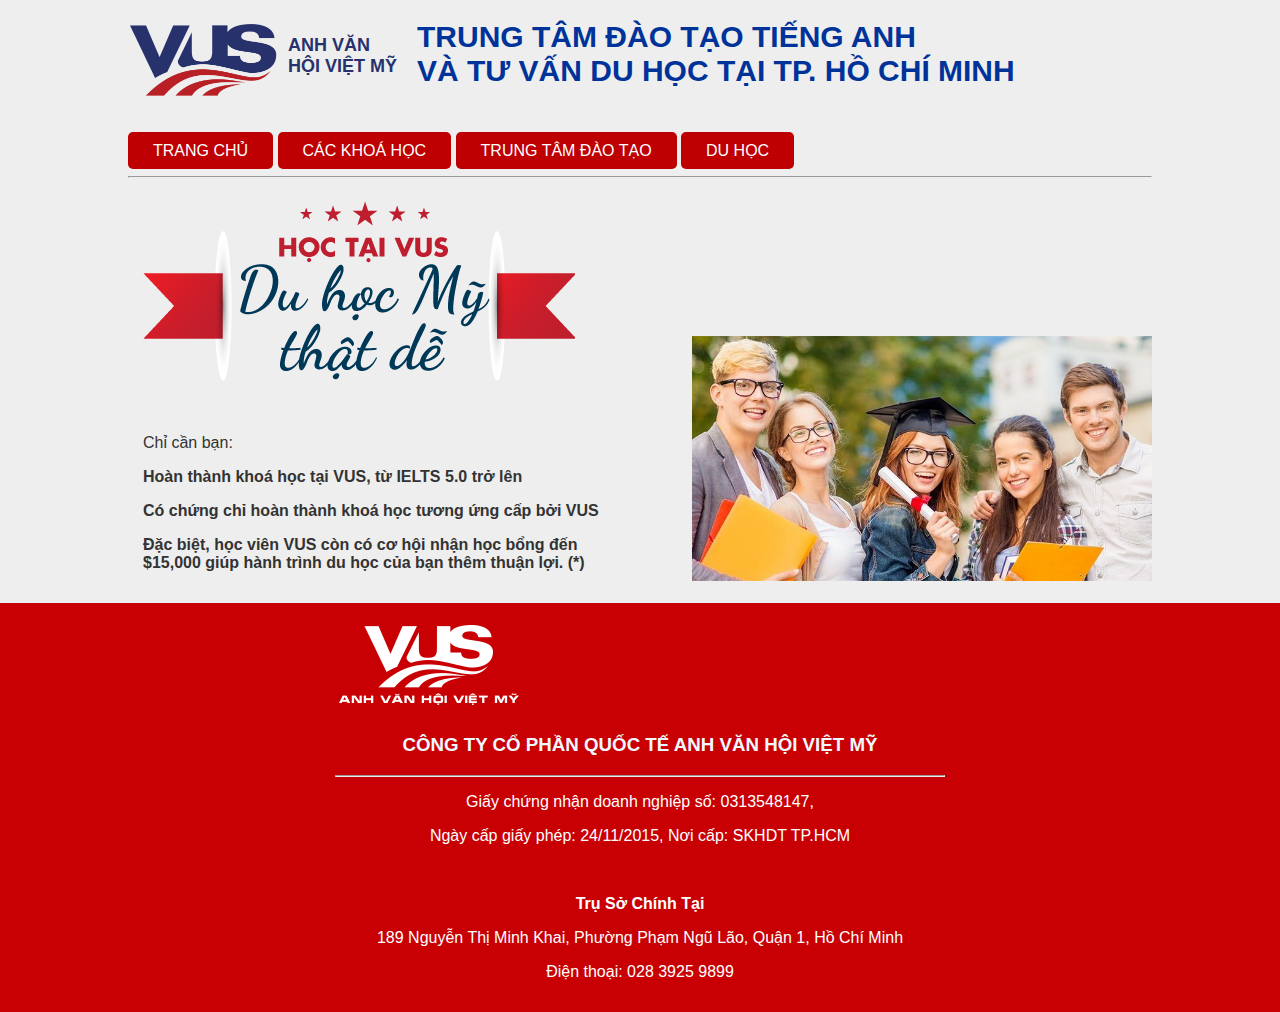
<file: duhoc.html>
<!doctype html>
<html>
<head>
<meta charset="utf-8">
<title>TRUNG TÂM ĐÀO TẠO TIẾNG ANH VÀ TƯ VẤN DU HỌC TẠI TP. HỒ CHÍ MINH</title>
	<link rel="stylesheet" href="CSS/MAIN STYLE.css">
</head>

<body>
	<div class="header">
		<div class="container">
			<a href="index.html" class="logo">
				<img src="IMAGES/logo_1200.png"  class="logo"></a>
			<h4 class="text1">ANH VĂN<br>HỘI VIỆT MỸ</h4>
			
    <h1 class="text-primary">TRUNG TÂM ĐÀO TẠO TIẾNG ANH<br>
      VÀ TƯ VẤN DU HỌC TẠI TP. HỒ CHÍ MINH </h1>
    <div class="clearfix"></div>
		&nbsp;	
    <p class="menu">
		<a href="index.html">TRANG CHỦ</a>
		<a href="cackhoahoc.html">CÁC KHOÁ HỌC</a> 
		<a href="trungtamdaotao.html">TRUNG TÂM ĐÀO TẠO</a>
		<a href="duhoc.html">DU HỌC</a>
	  </p>
    <hr>
		</div>
	</div>
	<div class="container">
		<div class="w-51">
	<img src="IMAGES/duhocmy.png" ></div>
		<img src="IMAGES/duhoc.png" class="img">
		
		<div class="w-51">
			<p>	Chỉ cần bạn:</p>
<p><b>Hoàn thành khoá học tại VUS, từ IELTS 5.0 trở lên</b></p>
<p><b>Có chứng chỉ hoàn thành khoá học tương ứng cấp bởi VUS</b></p>
<p><b>Đặc biệt, học viên VUS còn có cơ hội nhận học bổng đến $15,000 giúp hành trình du học của bạn thêm thuận lợi. (*)</b></p>

<b></b>
		
		</div>
	</div>
	<div class="clearfix"></div>
	<div class="footer" align="center">
		<div class="w-50" align="left">			
			<img src="IMAGES/logo_footer.png" >
			<div class="w50">
			    
				<h3 class="white">CÔNG TY CỔ PHẦN QUỐC TẾ ANH VĂN HỘI VIỆT MỸ</h3>
			<hr>
				<p>Giấy chứng nhận doanh nghiệp số: 0313548147,</p>
<p>Ngày cấp giấy phép: 24/11/2015, Nơi cấp: SKHDT TP.HCM</p>
				&nbsp;
<p><b>Trụ Sở Chính Tại</b></p>
<p>189 Nguyễn Thị Minh Khai, Phường Phạm Ngũ Lão, Quận 1, Hồ Chí Minh</p>
<p>Điện thoại: 028 3925 9899</p>
			</div>
			
			
			</div>
		
		</div>
</body>
</html>
</file>
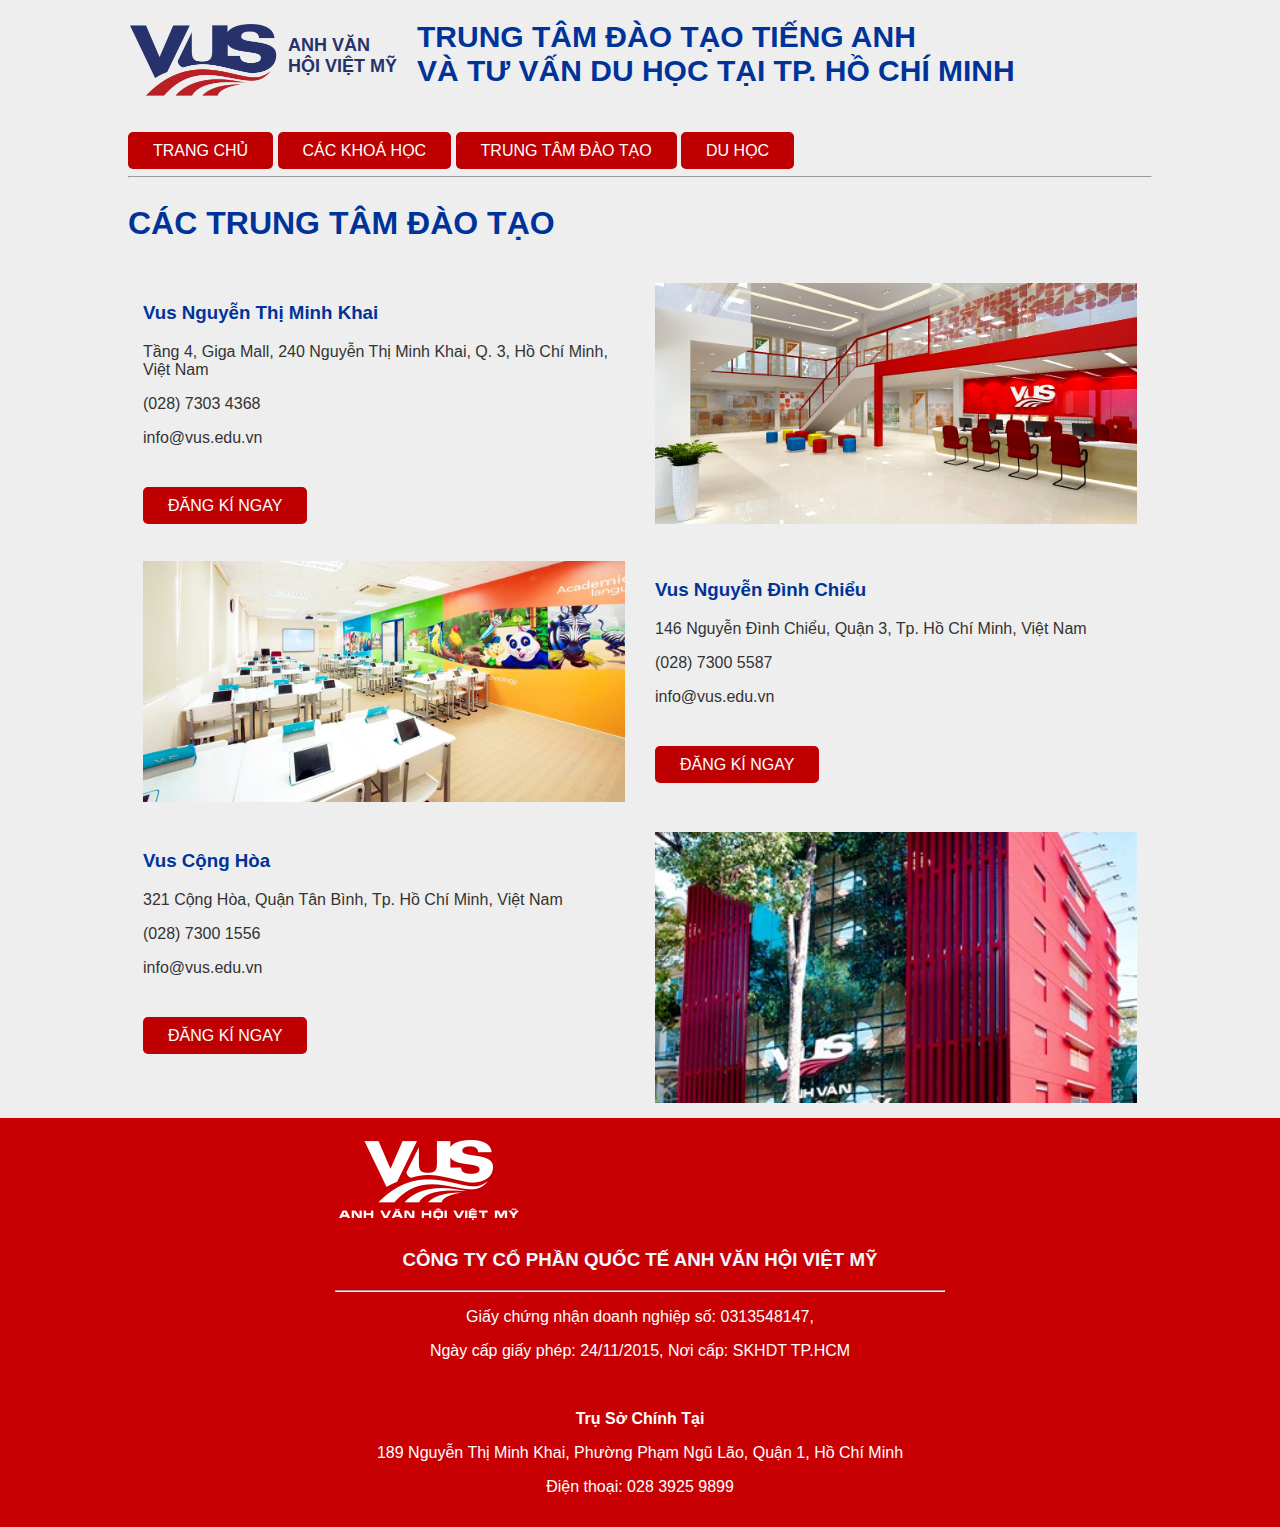
<file: trungtamdaotao.html>
<!doctype html>
<html>
<head>
<meta charset="utf-8">
<title>TRUNG TÂM ĐÀO TẠO TIẾNG ANH VÀ TƯ VẤN DU HỌC TẠI TP. HỒ CHÍ MINH</title>
<link rel="stylesheet" href="CSS/MAIN STYLE.css">
</head>
<body>
<div class="header">
  <div class="container"> <a href="index.html" class="logo"> <img src="IMAGES/logo_1200.png"  class="logo"></a>
    <h4 class="text1">ANH VĂN<br>
      HỘI VIỆT MỸ</h4>
    <h1 class="text-primary">TRUNG TÂM ĐÀO TẠO TIẾNG ANH<br>
      VÀ TƯ VẤN DU HỌC TẠI TP. HỒ CHÍ MINH </h1>
    <div class="clearfix"></div>
    &nbsp;
    <p class="menu"> <a href="index.html">TRANG CHỦ</a> <a href="cackhoahoc.html">CÁC KHOÁ HỌC</a> <a href="trungtamdaotao.html">TRUNG TÂM ĐÀO TẠO</a> <a href="duhoc.html">DU HỌC</a> </p>
    <hr>
  </div>
  <div class="container">
    <h2>CÁC TRUNG TÂM ĐÀO TẠO</h2>
    <div class="w-51">
      <h3>Vus Nguyễn Thị Minh Khai</h3>
      <p>Tầng 4, Giga Mall, 240 Nguyễn Thị Minh Khai,
        Q. 3, Hồ Chí Minh, Việt Nam</p>
      <p>(028) 7303 4368</p>
      <p>info@vus.edu.vn</p>
      &nbsp;
      <p class="menu"> <a href="#">ĐĂNG KÍ NGAY</a> </p>
    </div>
    <div class="w-51">
      <img src="IMAGES/T1.png" class="float">
    </div>
    <div class="clearfix"></div>
    <div class="w-51">
      <img src="IMAGES/T2.png" class="float">
    </div>
    <div class="w-51">
      <h3>Vus Nguyễn Đình Chiểu</h3>
      <p>146 Nguyễn Đình Chiểu, Quận 3, Tp. Hồ Chí Minh, Việt Nam</p>
      <p>(028) 7300 5587</p>
      <p>info@vus.edu.vn</p>
      &nbsp;
      <p class="menu"> <a href="#">ĐĂNG KÍ NGAY</a> </p>
    </div>
    <div class="clearfix"></div>
    <div class="w-51">
      <h3>Vus Cộng Hòa</h3>
      <p>321 Cộng Hòa, Quận Tân Bình, Tp. Hồ Chí Minh, Việt Nam</p>
      <p>(028) 7300 1556</p>
      <p>info@vus.edu.vn</p>
      &nbsp;
      <p class="menu"> <a href="#">ĐĂNG KÍ NGAY</a> </p>
    </div>
    <div class="w-51">
     <img src="IMAGES/t3.png" class="float">
    </div>
  </div>
</div>
<div class="clearfix"></div>
<div class="footer" align="center">
  <div class="w-50" align="left"> <img src="IMAGES/logo_footer.png" >
    <div class="w50">
      <h3 class="white">CÔNG TY CỔ PHẦN QUỐC TẾ ANH VĂN HỘI VIỆT MỸ</h3>
      <hr>
      <p>Giấy chứng nhận doanh nghiệp số: 0313548147,</p>
      <p>Ngày cấp giấy phép: 24/11/2015, Nơi cấp: SKHDT TP.HCM</p>
      &nbsp;
      <p><b>Trụ Sở Chính Tại</b></p>
      <p>189 Nguyễn Thị Minh Khai, Phường Phạm Ngũ Lão, Quận 1, Hồ Chí Minh</p>
      <p>Điện thoại: 028 3925 9899</p>
    </div>
  </div>
</div>
</body>
</html>
</file>
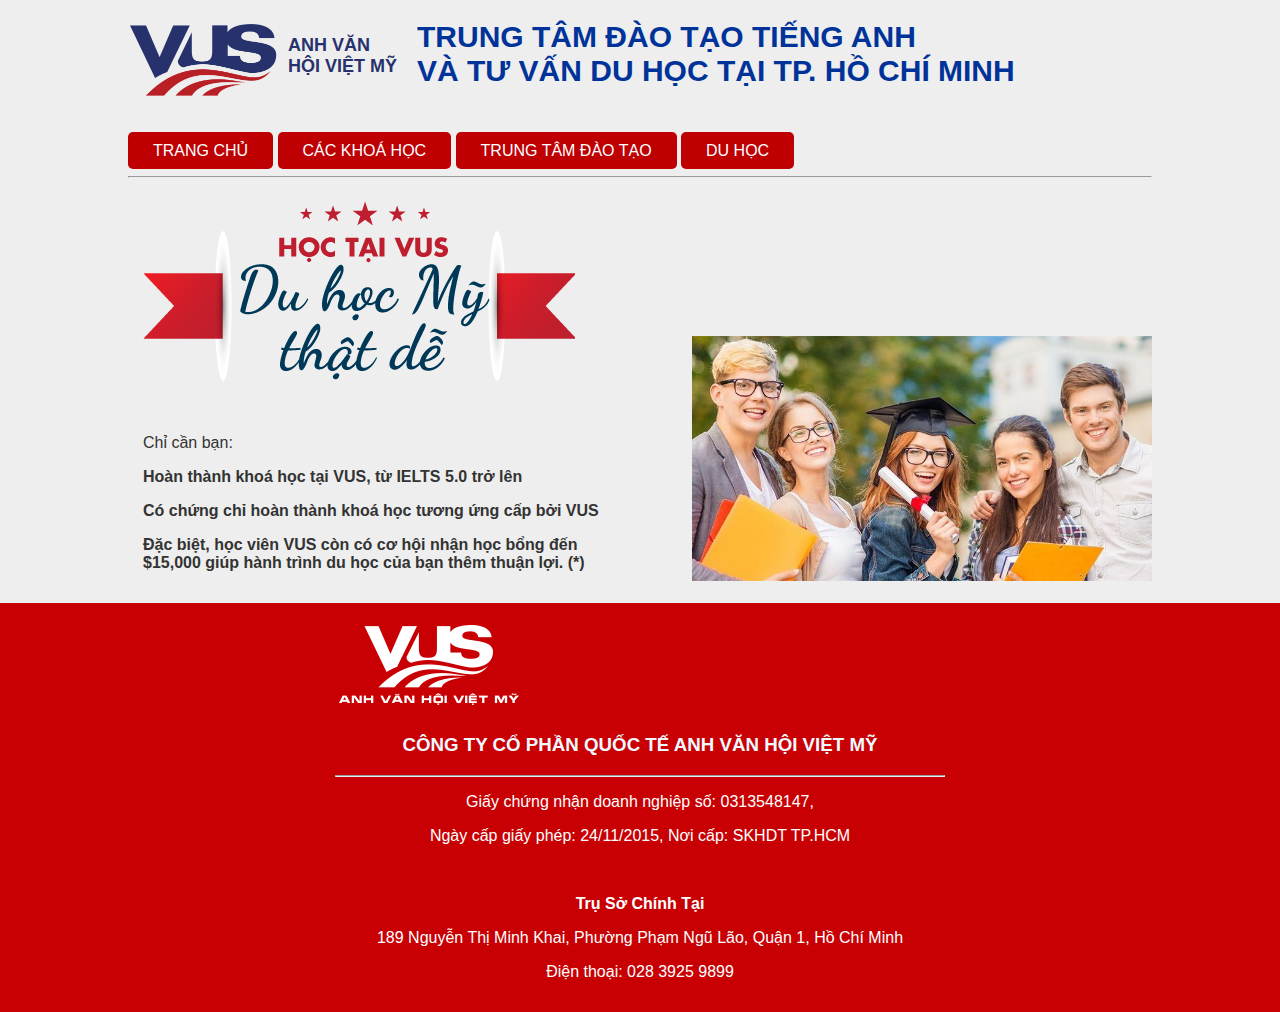
<file: INDER- NGUYEN THI THANH THAO/duhoc.html>
<!doctype html>
<html>
<head>
<meta charset="utf-8">
<title>TRUNG TÂM ĐÀO TẠO TIẾNG ANH VÀ TƯ VẤN DU HỌC TẠI TP. HỒ CHÍ MINH</title>
	<link rel="stylesheet" href="CSS/MAIN STYLE.css">
</head>

<body>
	<div class="header">
		<div class="container">
			<a href="index.html" class="logo">
				<img src="IMAGES/logo_1200.png"  class="logo"></a>
			<h4 class="text1">ANH VĂN<br>HỘI VIỆT MỸ</h4>
			
    <h1 class="text-primary">TRUNG TÂM ĐÀO TẠO TIẾNG ANH<br>
      VÀ TƯ VẤN DU HỌC TẠI TP. HỒ CHÍ MINH </h1>
    <div class="clearfix"></div>
		&nbsp;	
    <p class="menu">
		<a href="index.html">TRANG CHỦ</a>
		<a href="cackhoahoc.html">CÁC KHOÁ HỌC</a> 
		<a href="trungtamdaotao.html">TRUNG TÂM ĐÀO TẠO</a>
		<a href="duhoc.html">DU HỌC</a>
	  </p>
    <hr>
		</div>
	</div>
	<div class="container">
		<div class="w-51">
	<img src="IMAGES/duhocmy.png" ></div>
		<img src="IMAGES/duhoc.jpg" class="img">
		
		<div class="w-51">
			<p>	Chỉ cần bạn:</p>
<p><b>Hoàn thành khoá học tại VUS, từ IELTS 5.0 trở lên</b></p>
<p><b>Có chứng chỉ hoàn thành khoá học tương ứng cấp bởi VUS</b></p>
<p><b>Đặc biệt, học viên VUS còn có cơ hội nhận học bổng đến $15,000 giúp hành trình du học của bạn thêm thuận lợi. (*)</b></p>

<b></b>
		
		</div>
	</div>
	<div class="clearfix"></div>
	<div class="footer" align="center">
		<div class="w-50" align="left">			
			<img src="IMAGES/logo_footer.png" >
			<div class="w50">
			    
				<h3 class="white">CÔNG TY CỔ PHẦN QUỐC TẾ ANH VĂN HỘI VIỆT MỸ</h3>
			<hr>
				<p>Giấy chứng nhận doanh nghiệp số: 0313548147,</p>
<p>Ngày cấp giấy phép: 24/11/2015, Nơi cấp: SKHDT TP.HCM</p>
				&nbsp;
<p><b>Trụ Sở Chính Tại</b></p>
<p>189 Nguyễn Thị Minh Khai, Phường Phạm Ngũ Lão, Quận 1, Hồ Chí Minh</p>
<p>Điện thoại: 028 3925 9899</p>
			</div>
			
			
			</div>
		
		</div>
</body>
</html>
</file>
<file: CSS/MAIN STYLE.css>
@charset "utf-8";
/* CSS Document */
body{
	background-color:#EEEEEE; 
	font-family: Gotham, "Helvetica Neue", Helvetica, Arial, "sans-serif"; 
	font-size: 16px; 
	color: #333;
	margin: 0
}
*{ 
	box-sizing: border-box
}
h1{ 
	margin-top: 20px
}
h1{
	text-align:right
}
h2{
	font-size: 2rem;
	color: #003399}
h3{align-content: center;
	color: #003399
}
h4{
	margin-right:20px;
	font-size: 20px
}
h5{font-size: 20px;
	color: #003399
}
.img-100{
	width: 100%;
	height: auto ;
}
.img{
	float: right;
	width:460px; 
	padding-top: 150px
}
.logo{
	float:left;
	margin-right: 50px; 
	width: 150px; 
	margin-top: 0
}
.container{ 
	width: 80%; 
	margin: auto
}
.header{ 
	min-height: 100px;
}
.header .logo{ 
	float: left; 
	margin-right: 10px
}
.menu a{
	background: #BE0003;
	color: #fff;
	padding: 10px 25px;
	text-decoration: none;
	border-radius: 5px
}
.menu a:hover{ 
	background:#ED1C2D
}

.footer{ 
	min-height: 250px;
	background:#C80003;
	color:#fff;
}
.w50{
	width:100%;
	text-align:center
}
.text-primary{
	color: #003399;
	text-align:left;
	margin-top:20px;
	font-size: 30px
}
.text1{ 
	color:#27326D;
	font-size: 18px;
	font-weight: bold; 
	margin-top:15px;
	float: left
}
.clearfix{ 
	clear:both;
	height:0
}
.w-20{
	width: 20%;
	float: left;
	padding: 15px
}
.w-25{ 
	width: 25%; 
	float: left;
	padding: 15px
}
.w-33{ 
	width:33.33%; 
	float: left;
	padding: 15px
}
.w-50{ 
	width: 50%;
	padding: 15px
}
.w-51{
	width: 50%;
	float: left;
	padding: 15px
}
.w-75{ 
	width: 75%;
	float: left;
	padding: 15px
}
.w-100{
	width: 100%;
	float: left;
	padding: 15px
}
.border{
	border: 1px
}
.right{
	text-align:left;
	margin-left:200px
}
.white{
	color:aliceblue;
}
.float{
	float: right;
	width: 100%
}
.float1{
	float:left;
	width: 100%
}
</file>
<file: INDER- NGUYEN THI THANH THAO/CSS/MAIN STYLE.css>
@charset "utf-8";
/* CSS Document */
body{ background-color:#EEEEEE; font-family: Gotham, "Helvetica Neue", Helvetica, Arial, "sans-serif"; font-size: 16px; color: #333; margin: 0}
*{ box-sizing: border-box}
h1{ margin-top: 20px}
h1{text-align:right}
h2{font-size: 2rem;color: #003399}
h3{align-content: center;color: #003399}
h4{margin-right:20px;font-size: 20px}
h5{font-size: 20px;color: #003399}
.img-100{ width: 100%; height: auto ;}
.img{float: right;width:460px; padding-top: 150px}
.logo{float:left;margin-right: 50px; width: 150px; margin-top: 0}
.container{ width: 80%; margin: auto}
.header{ min-height: 100px; }
.header .logo{ float: left; margin-right: 10px}
.menu a{ background: #BE0003; color: #fff; padding: 10px 25px; text-decoration: none;border-radius: 5px}
.menu a:hover{ background:#ED1C2D}
.banner{  }
.aside{ }
.main { }
.footer{ min-height: 250px; background:#C80003; color:#fff;}
.w50{width:100%;text-align:center}
.text-primary{ color: #003399; text-align:left; margin-top:20px;font-size: 30px}
.text1{ color:#27326D;font-size: 18px;font-weight: bold; margin-top:15px;float: left}
.clearfix{  clear:both; height:0}
.w-20{ width: 20%; float: left; padding: 15px}
.w-25{ width: 25%; float: left; padding: 15px}
.w-33{ width:33.33%; float: left; padding: 15px}
.w-50{ width: 50%;padding: 15px}
.w-51{ width: 50%;float: left;padding: 15px}
.w-75{ width: 75%; float: left; padding: 15px}
.w-100{ width: 100%; float: left; padding: 15px}
.border{border: 1px}
.right{text-align:left; margin-left:200px}
.white{color:aliceblue;}
.float{float: right; width: 100%}
.float1{float:left; width: 100%}
</file>
